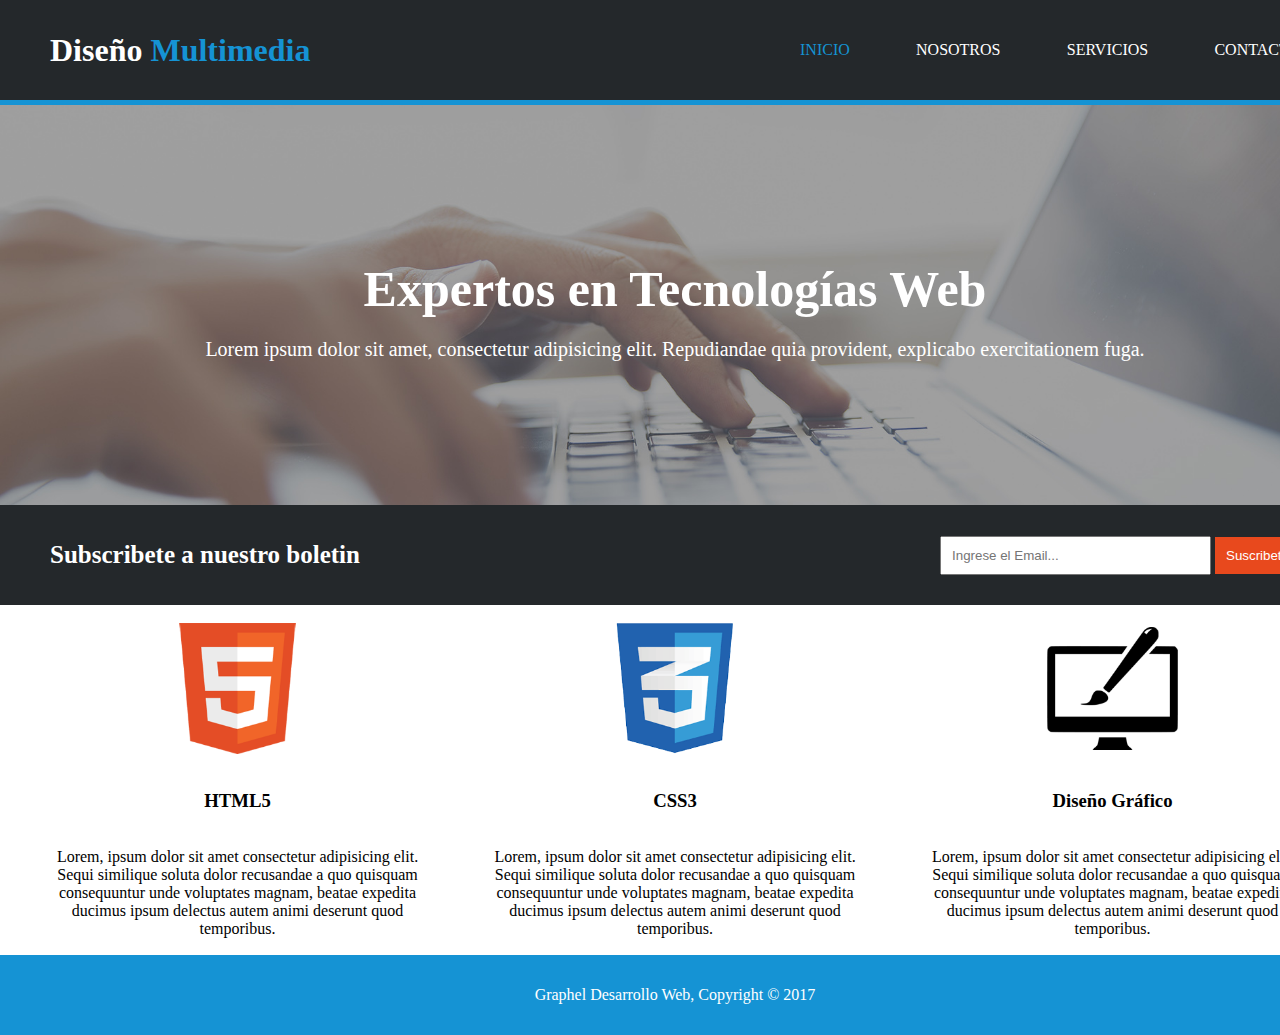
<file: index.html>
<!DOCTYPE html>
<html lang="es">
<head>
  <meta charset="UTF-8">
  <meta http-equiv="X-UA-Compatible" content="IE=edge">
  <meta name="viewport" content="width=device-width, initial-scale=1.0">
  <link rel="stylesheet" href="css/style.css">
  <title>Proyecto Graphel / Inicio</title>
</head>
<body>
  <main>
    <header>
      <div>
        <h1>Diseño <span>Multimedia</span></h1>
      </div>
      <nav>
        <ul>
          <li><a href="index.html" class="activo">INICIO</a></li>
          <li><a href="nosotros.html">NOSOTROS</a></li>
          <li><a href="servicios.html">SERVICIOS</a></li>
          <li><a href="contacto.html" >CONTACTO</a></li>
        </ul>
      </nav>
    </header>

    <section class="textologo">
      <h2>Expertos en Tecnologías Web</h2>
      <p>Lorem ipsum dolor sit amet, consectetur adipisicing elit. Repudiandae quia provident, explicabo exercitationem fuga.</p>
    </section>

    <section class="suscripcion">
      <h4>Subscribete a nuestro boletin</h4>
      <div class="form">
        <input type="text" placeholder="Ingrese el Email...">
        <input type="button" value="Suscribete" class="input2">
      </div>
    </section>

    <section class="imagenes">
      <div class="imgs">
        <img src="images/logo_html.png" alt="">
        <h3>HTML5</h3>
        <p>Lorem, ipsum dolor sit amet consectetur adipisicing elit. Sequi similique soluta dolor recusandae a quo quisquam consequuntur unde voluptates magnam, beatae expedita ducimus ipsum delectus autem animi deserunt quod temporibus.</p>
      </div>
      <div class="imgs">
        <img src="images/logo_css.png" alt="">
        <h3>CSS3</h3>
        <p>Lorem, ipsum dolor sit amet consectetur adipisicing elit. Sequi similique soluta dolor recusandae a quo quisquam consequuntur unde voluptates magnam, beatae expedita ducimus ipsum delectus autem animi deserunt quod temporibus.</p>
      </div>
      <div class="imgs">
        <img src="images/logo_brush.png" alt="">
        <h3>Diseño Gráfico</h3>
        <p>Lorem, ipsum dolor sit amet consectetur adipisicing elit. Sequi similique soluta dolor recusandae a quo quisquam consequuntur unde voluptates magnam, beatae expedita ducimus ipsum delectus autem animi deserunt quod temporibus.</p>
      </div>
    </section>
    
    <footer>
      <p>Graphel Desarrollo Web, Copyright &copy; 2017</p>
    </footer>
  </main>
</body>
</html>
</file>
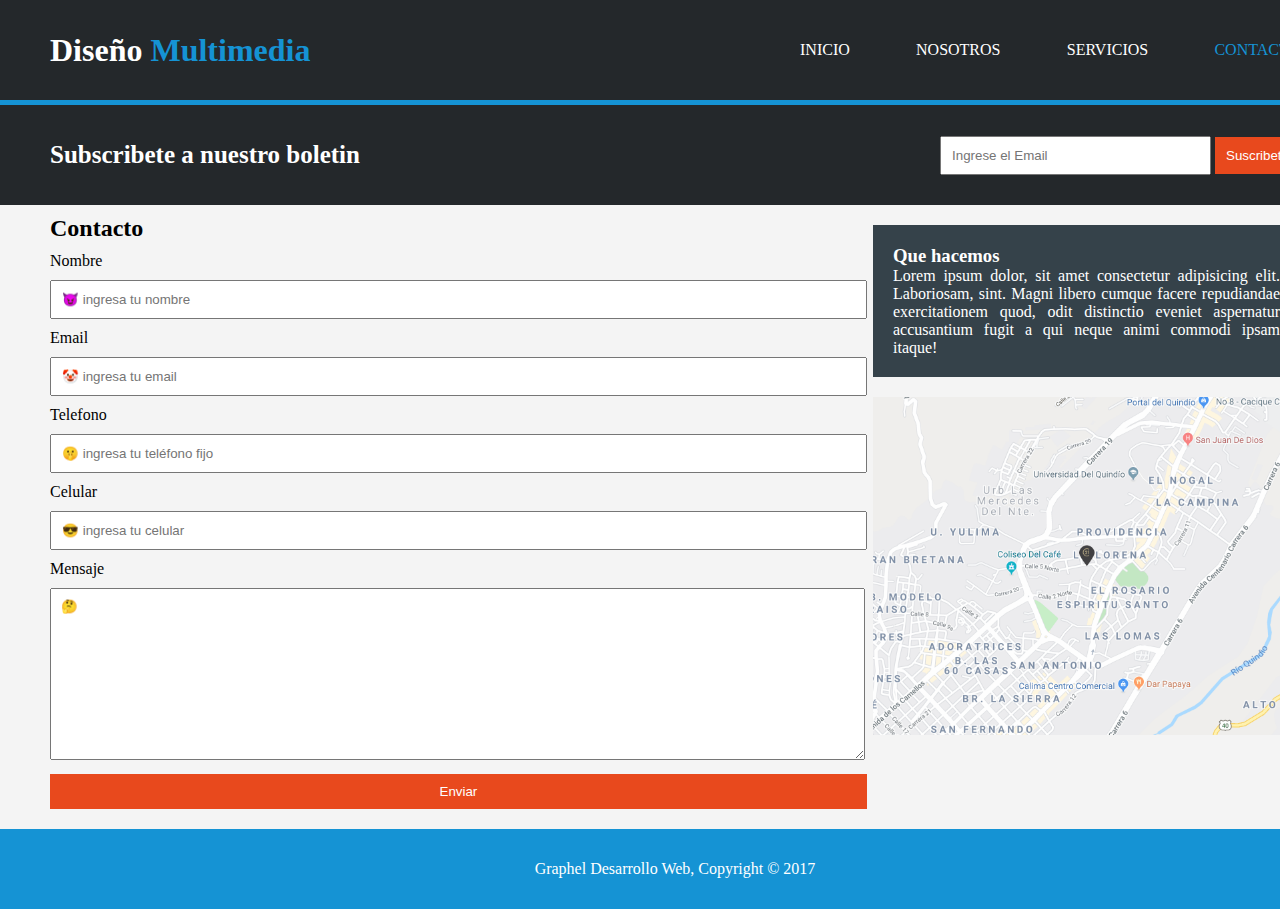
<file: contacto.html>
<!DOCTYPE html>
<html lang="es">
<head>
  <meta charset="UTF-8">
  <meta http-equiv="X-UA-Compatible" content="IE=edge">
  <meta name="viewport" content="width=device-width, initial-scale=1.0">
  <link rel="stylesheet" href="css/style.css">
  <title>Proyecto Graphel / Contacto</title>
</head>
<body>
  <main class="main2">
    <header>
      <div class="logo">
        <h1>Diseño <span>Multimedia</span></h1>
      </div>
      <nav>
        <ul>
            <li><a href="index.html" >INICIO</a></li>
            <li><a href="nosotros.html">NOSOTROS</a></li>
            <li><a href="servicios.html">SERVICIOS</a></li>
            <li><a href="contacto.html" class="activo">CONTACTO</a></li>
        </ul>
      </nav>
    </header>

    <section class="suscripcion">
      <h4>Subscribete a nuestro boletin</h4>
      <div class="form">
        <input type="text" placeholder="Ingrese el Email">
        <input type="button" value="Suscribete" class="input2">
      </div>
    </section>

    <div class="contacto">
      <section class="contenido-textos">
        <h2>Contacto</h2>
        <section class="formulario">
          <form>
            <label for="nombre">Nombre</label>
            <input type="text" id="nombre" placeholder= "&#128520 ingresa tu nombre"><br>
            <label for="email">Email</label>
            <input type="email" id="email" placeholder="&#129313 ingresa tu email"><br>
            <label for="tel">Telefono</label>
            <input type="tel" id="tel" placeholder="&#129323 ingresa tu teléfono fijo"><br>
            <label for="cel">Celular</label>
            <input type="tel" id="cel" placeholder="&#128526 ingresa tu celular"><br>
            <label for="mensaje">Mensaje</label>
            <textarea id="mensaje" cols="30" rows="10" placeholder="🤔"></textarea>
            <button>Enviar</button>
          </form>
        </section>
      </section>

      <aside>
        <div class="hacemos">
          <h3>Que hacemos</h3>
          <p>Lorem ipsum dolor, sit amet consectetur adipisicing elit. Laboriosam, sint. 
              Magni libero cumque facere repudiandae exercitationem quod, odit distinctio 
              eveniet aspernatur accusantium fugit a qui neque animi commodi ipsam itaque!</p>
        </div>
        <img src="images/mapaGoogle.png" alt="">
      </aside>
    </div>
    
    <footer>
        <p>Graphel Desarrollo Web, Copyright &copy; 2017</p>
    </footer>
  </main>
</body>
</html>
</file>
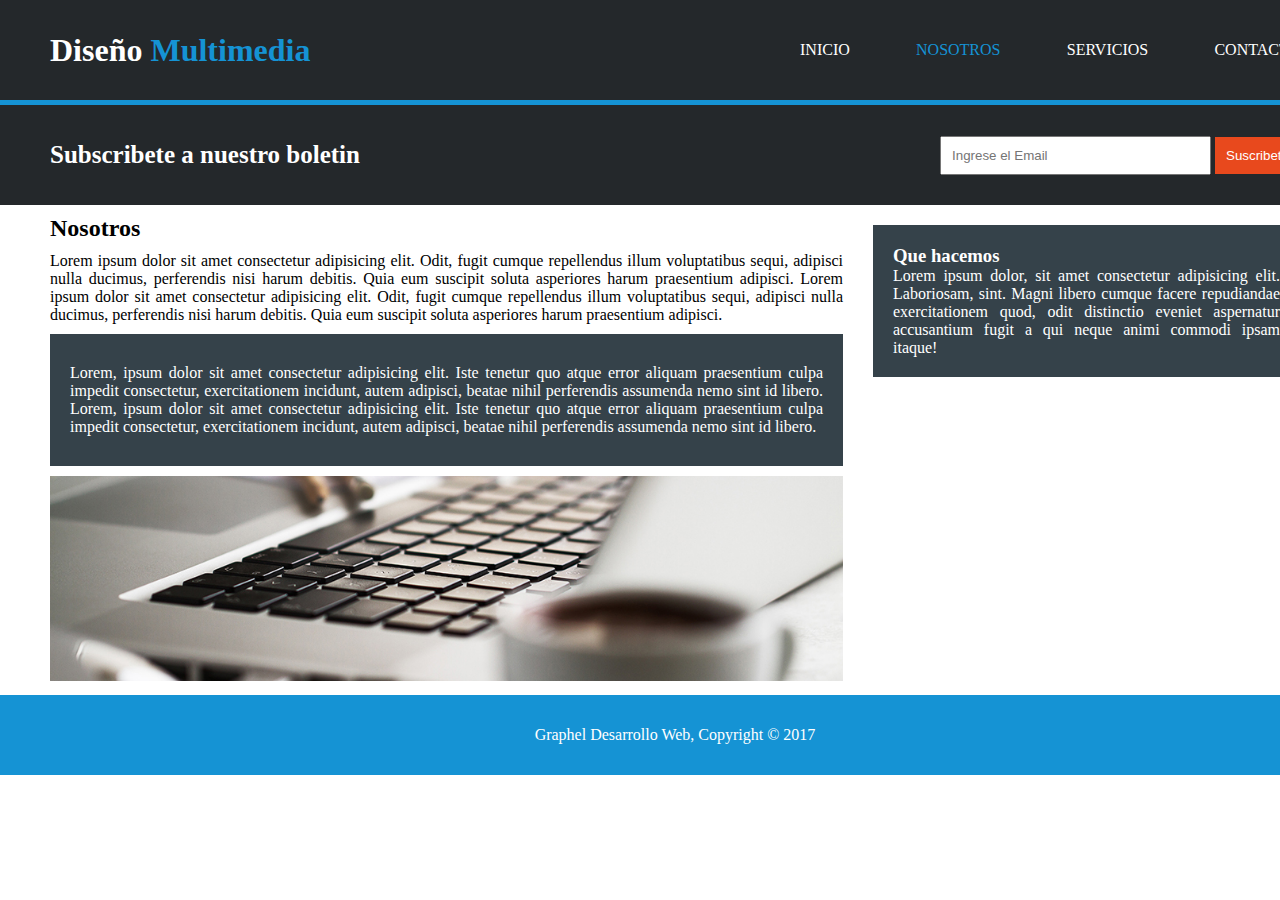
<file: nosotros.html>
<!DOCTYPE html>
<html lang="es">
<head>
  <meta charset="UTF-8">
  <meta http-equiv="X-UA-Compatible" content="IE=edge">
  <meta name="viewport" content="width=device-width, initial-scale=1.0">
  <link rel="stylesheet" href="css/style.css">
  <title>Proyecto Graphel / Nosotros</title>
</head>
<body>
  <main>
    <header>
      <div class="logo">
        <h1>Diseño <span>Multimedia</span></h1>
      </div>
      <nav>
        <ul>
            <li><a href="index.html" >INICIO</a></li>
          <li><a href="nosotros.html" class="activo">NOSOTROS</a></li>
          <li><a href="servicios.html">SERVICIOS</a></li>
          <li><a href="contacto.html">CONTACTO</a></li>
        </ul>
      </nav>
    </header>

    <section class="suscripcion">
      <h4>Subscribete a nuestro boletin</h4>
      <div class="form">
        <input type="text" placeholder="Ingrese el Email">
        <input type="button" value="Suscribete" class="input2">
      </div>
    </section>

    <div class="nosotros">
      <section class="n-texto">
        <h2>Nosotros</h2>
        <p>Lorem ipsum dolor sit amet consectetur adipisicing elit. Odit, 
            fugit cumque repellendus illum voluptatibus sequi, adipisci nulla 
            ducimus, perferendis nisi harum debitis. Quia eum suscipit soluta asperiores 
            harum praesentium adipisci. Lorem ipsum dolor sit amet consectetur adipisicing elit. 
            Odit, fugit cumque repellendus illum voluptatibus sequi, adipisci nulla ducimus, 
            perferendis nisi harum debitis. Quia eum suscipit soluta asperiores harum praesentium 
            adipisci.</p>
        <div class="color-texto">
          <p>Lorem, ipsum dolor sit amet consectetur adipisicing elit. Iste tenetur quo 
              atque error aliquam praesentium culpa impedit consectetur, exercitationem 
              incidunt, autem adipisci, beatae nihil perferendis assumenda nemo sint id 
              libero. Lorem, ipsum dolor sit amet consectetur adipisicing elit. Iste 
              tenetur quo atque error aliquam praesentium culpa impedit consectetur, 
              exercitationem incidunt, autem adipisci, beatae nihil perferendis assumenda 
              nemo sint id libero.</p>
        </div>
        <img src="images/891.jpg" alt="">
      </section>

      <aside>
        <div class="hacemos">
          <h3>Que hacemos</h3>
          <p>Lorem ipsum dolor, sit amet consectetur adipisicing elit. Laboriosam, sint. Magni libero cumque facere repudiandae exercitationem quod, odit distinctio eveniet aspernatur accusantium fugit a qui neque animi commodi ipsam itaque!</p>
        </div>
      </aside>
    </div>
    
    <footer>
        <p>Graphel Desarrollo Web, Copyright &copy; 2017</p>
    </footer>
  </main>
</body>
</html>
</file>
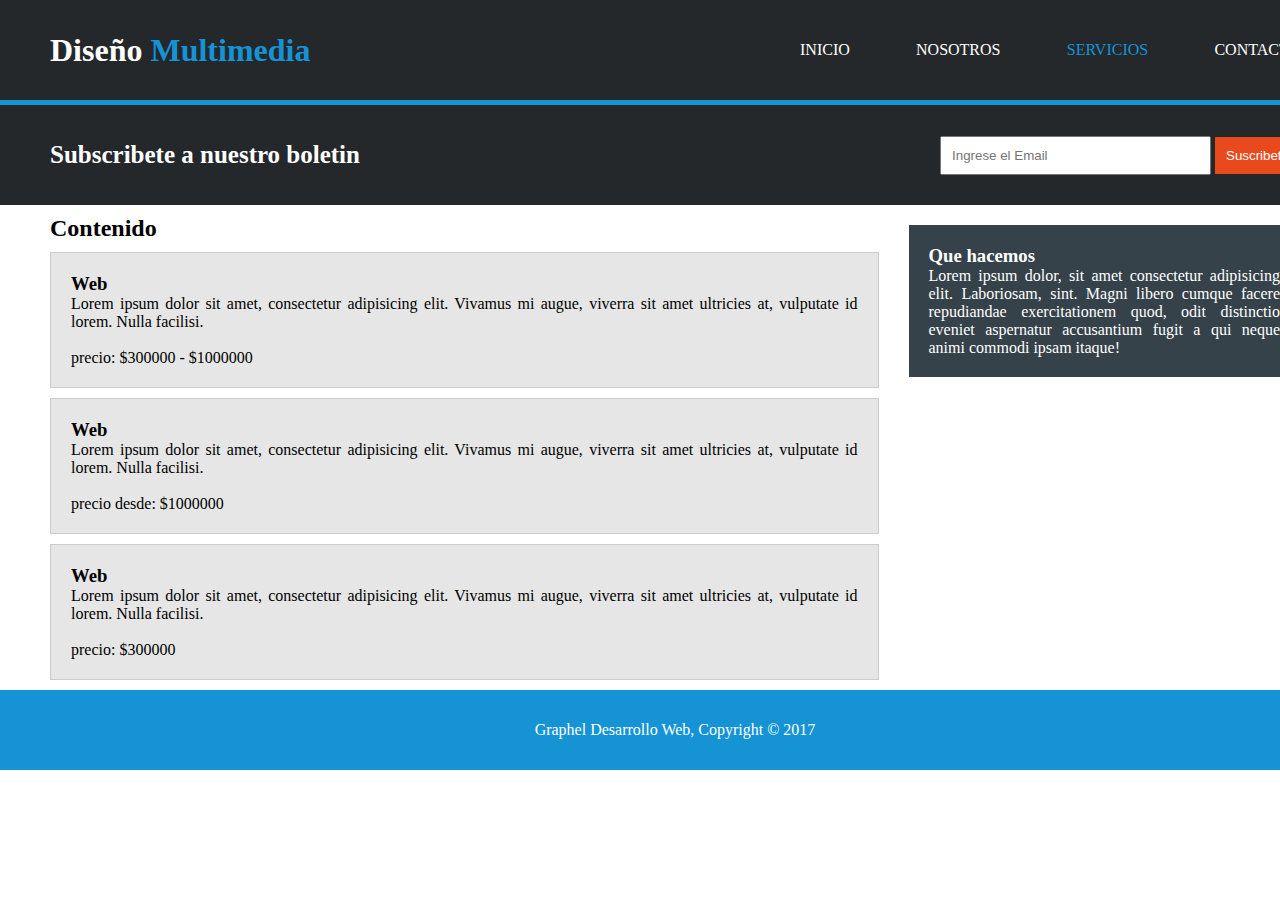
<file: servicios.html>
<!DOCTYPE html>
<html lang="es">
<head>
  <meta charset="UTF-8">
  <meta http-equiv="X-UA-Compatible" content="IE=edge">
  <meta name="viewport" content="width=device-width, initial-scale=1.0">
  <link rel="stylesheet" href="css/style.css">
  <title>Proyecto Graphel / Servicios</title>
</head>
<body>
  <main>
    <header>
      <div class="logo">
        <h1>Diseño <span>Multimedia</span></h1>
      </div>
      <nav>
        <ul>
            <li><a href="index.html" >INICIO</a></li>
          <li><a href="nosotros.html">NOSOTROS</a></li>
          <li><a href="servicios.html" class="activo">SERVICIOS</a></li>
          <li><a href="contacto.html">CONTACTO</a></li>
        </ul>
      </nav>
    </header>

    <section class="suscripcion">
      <h4>Subscribete a nuestro boletin</h4>
      <div class="form">
        <input type="text" placeholder="Ingrese el Email">
        <input type="button" value="Suscribete" class="input2">
      </div>
    </section>

    <div class="servicios">
      <section>
        <h2>Contenido</h2>
        <section class="cuadros">
          <h3>Web</h3>
          <p>Lorem ipsum dolor sit amet, consectetur adipisicing elit. Vivamus mi augue, 
              viverra sit amet ultricies at, vulputate id lorem. Nulla facilisi.</p>
          <br>
          <p>precio: $300000 - $1000000</p>
        </section>

        <section class="cuadros">
          <h3>Web</h3>
          <p>Lorem ipsum dolor sit amet, consectetur adipisicing elit. Vivamus mi augue, 
              viverra sit amet ultricies at, vulputate id lorem. Nulla facilisi.</p>
          <br>
          <p>precio desde: $1000000</p>
        </section>

        <section class="cuadros">
          <h3>Web</h3>
          <p>Lorem ipsum dolor sit amet, consectetur adipisicing elit. Vivamus mi augue, 
              viverra sit amet ultricies at, vulputate id lorem. Nulla facilisi.</p>
          <br>
          <p>precio: $300000</p>
        </section>
      </section>

      <aside>
        <div class="hacemos">
          <h3>Que hacemos</h3>
          <p>Lorem ipsum dolor, sit amet consectetur adipisicing elit. Laboriosam, sint. Magni libero cumque facere repudiandae exercitationem quod, odit distinctio eveniet aspernatur accusantium fugit a qui neque animi commodi ipsam itaque!</p>
        </div>
      </aside>
    </div>
    
    <footer>
        <p>Graphel Desarrollo Web, Copyright &copy; 2017</p>
    </footer>
  </main>
</body>
</html>
</file>
<file: css/style.css>
*{
    margin: 0; 
    padding: 0;
}

body{
    background: #FFFFFF;
}
  
main{
    width: 1350px;
    background: #FFF;
    margin: 0 auto;
}

.main2{
    width: 1350px;
    background: #F4F4F4;
    margin: 0 auto;
}


/* Cabecera Pagina */  
header{
    display: flex;
    justify-content: space-between;
    align-items: center;
    background: #24282b;
    color: #FFF;
    border-bottom: 5px solid #1593d4;
    padding: 0 50px;
    height: 100px;
}
  
span{
    color: #1593d4;
}

.activo{
    color: #1593d4;
}
  
nav{
    width: 40%;
}
  
nav ul{
    display: flex;
    justify-content: space-between;
    align-items: center;
    width: 100%;
}

nav ul li{
    list-style: none;
}

nav ul li a{
    text-decoration: none;
    color: #FFF;
}

nav ul li a:hover{
    color: #1593d4;
}

.textologo{
    display: flex;
    flex-direction: column;
    justify-content: center;
    align-items: center;
    text-align: center;
    background: url(../images/cabecera.jpg) 0 -200px;
    background-size: cover;
    height: 400px;
    padding: 0 50px;
    color: #FFF;
}

.textologo h2{
    font-size: 50px;
    margin-bottom: 20px;
}

.textologo p{
    width: 90%;
    font-size: 20px;
}


/* Session Suscripcion */
.suscripcion{
    display: flex;
    justify-content: space-between;
    align-items: center;
    background: #24282b;
    padding: 0 50px;
    height: 100px;
    color: #FFF;
}

.suscripcion h4{
    font-size: 25px;
}

.suscripcion input{
    padding: 10px 80px 10px 10px;
}

.suscripcion .input2{
    padding: 10px; 
}

.suscripcion input[type=button]{
    background-color: #E8491D;
    color: #FFF;
    border: 1px solid #E8491D;
}

.suscripcion input[type=button]:hover{
    background-color: #FFF;
    color: #E8491D;
    border: 1px solid #FFF;
}


/* imagenes lenguajes Index*/
.imagenes{
    display: flex;
    justify-content: space-between;
    align-items: center;
    text-align: center;
    padding: 0 50px;
    height: 350px;
}

.imgs{
    display: flex;
    flex-direction: column;
    justify-content: space-between;
    align-items: center;
    width: 30%;
    height: 90%;
}

.imgs img{
    width:35%;
}

/* Diseño Nosotros */
.nosotros{
    display: flex;
    justify-content: space-between;
    text-align: justify;
    padding: 0 50px;
    gap: 30px;
}

.n-texto{
    width: 65%;
}

.n-texto p{
    margin: 10px 0;
}

.n-texto h2{
    margin: 10px 0;
}

.color-texto{
    background: #35424a;
    color: #FFF;
    padding: 20px;
}

.n-texto img{
    width: 100%;
    margin: 10px 0;
}

.hacemos{
    margin: 20px 0;
    background: #35424a;
    color: #FFF;
    padding: 20px;
}

/* Diseño Servicios */
.servicios{
    display: flex;
    justify-content: space-between;
    text-align: justify;
    padding: 0 50px;
    gap: 30px;
}

.hacemos{
    margin: 20px 0;
    background: #35424a;
    color: #FFF;
    padding: 20px;
}

.cuadros{
    background: #E6E6E6;
    border:1px solid #CCC;
    padding: 20px;
    margin-bottom: 10px;
}

/* Diseño Contacto */
.contacto{
    display: flex;
    justify-content: space-between;
    text-align: justify;
    padding: 0 50px;
    gap: 30px;
}

.formulario input, textarea{
    width: 100%;
    margin: 10px 0;
    padding: 10px;
}

.formulario button{
    background: #E8491D;
    color: #FFF;
    padding: 10px;
    width: 103%;
    border: none;
    margin-bottom: 20px;
}

.contenido-textos{
    width: 65%;
}
  
.contenido-textos p, h2{
    margin: 10px 0;
}
  
.contenido-textos img{
    width: 100%;
    margin: 10px 0;
}
  
aside{
    width: 35%;
}
  
aside img{
    width: 100%;
}
  

/* Pie de Pagina */
footer{
    display: flex;
    justify-content: center;
    align-items: center;
    height: 80px;
    background: #1593d4;
    color: #FFF;
}
</file>
